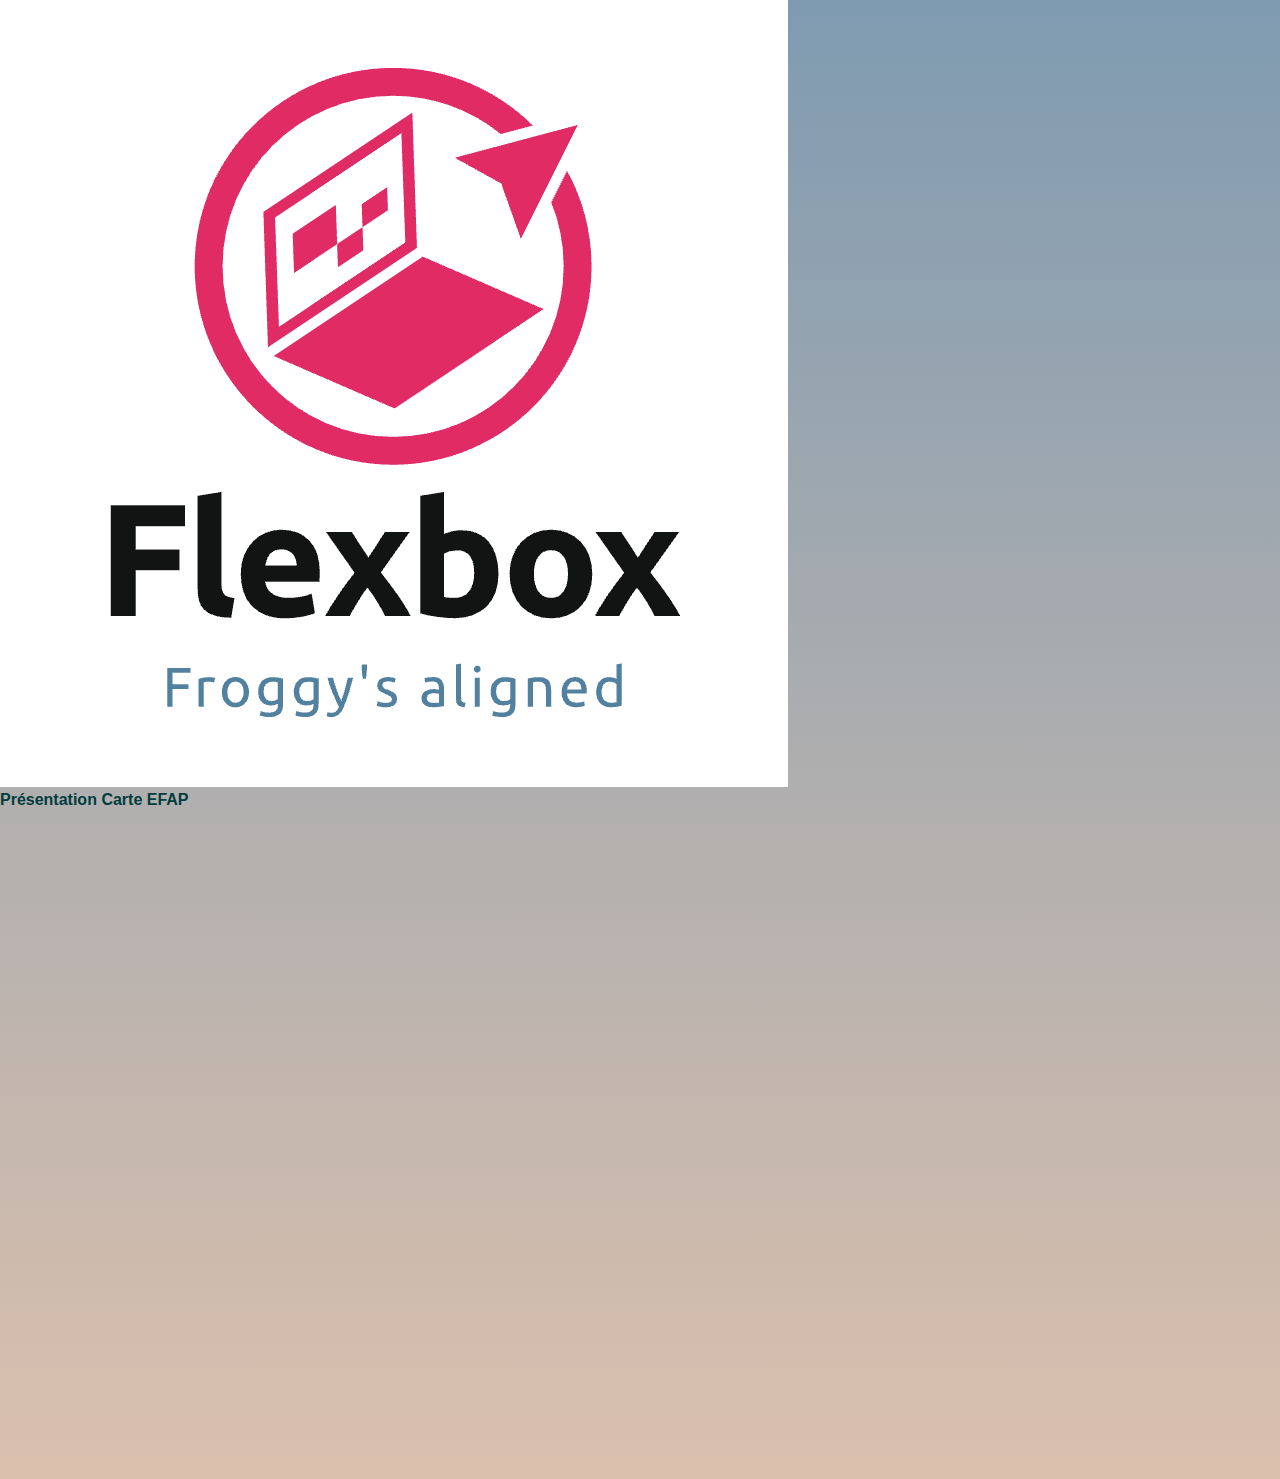
<file: box.html>
<!DOCTYPE html>
<html lang="en">
<head>
  <meta charset="UTF-8">
  <meta name="viewport" content="width=device-width, initial-scale=1.0">
  <title>Flexbox</title>
  <link rel="stylesheet" href="style.css">
</head>
<body>
  <div class="navbar">
    <img src="images/logo.png" class="logo">
    <div class="links">
      <a href="" class="link">Présentation</a>
      <a href="" class="link">Carte</a>
      <a href="https://www.efap.com/" class="link" target="_blank" > EFAP </a>
    </div>
  </div>
  <div>
    <div class="maps"><iframe src="https://www.google.com/maps/embed?pb=!1m18!1m12!1m3!1d96708.3537719269!2d-74.05163165714815!3d40.75903219763938!2m3!1f0!2f0!3f0!3m2!1i1024!2i768!4f13.1!3m3!1m2!1s0x89c2588f046ee661%3A0xa0b3281fcecc08c!2sManhattan%2C%20New%20York%2C%20%C3%89tat%20de%20New%20York%2C%20%C3%89tats-Unis!5e0!3m2!1sfr!2sfr!4v1745401033450!5m2!1sfr!2sfr" width="600" height="450" style="border:0;" allowfullscreen="" loading="lazy" referrerpolicy="no-referrer-when-downgrade"></iframe id="maps"></div>
  </div>
  <div class="video"><iframe width="560" height="315" src="https://www.youtube.com/embed/suAR1PYFNYA?si=TwZImggAn17KrIVq" title="YouTube video player" frameborder="0" allow="accelerometer; autoplay; clipboard-write; encrypted-media; gyroscope; picture-in-picture; web-share" referrerpolicy="strict-origin-when-cross-origin" allowfullscreen></iframe></div>
</body>
</html>
</file>
<file: style.css>
body {
    font-family: 'Montserrat', sans-serif;
    margin: 0;
    background: linear-gradient(to bottom, #7F9BB1, #DBC0AD);
    color: #013D3E;
  }
  
  header {
    background: #023F40;
    height: 100vh;
    display: flex;
    align-items: center;
    justify-content: center;
    color: white;
    text-align: center;
  }
  
  header h1 {
    font-size: 3rem;
    background: rgba(0, 0, 0, 0.5);
    padding: 1rem;
    border-radius: 10px;
  }
  
  section {
    padding: 4rem 2rem;
    max-width: 1000px;
    margin: auto;
    background-color: #DBC0AD;
    border-radius: 20px;
    box-shadow: 0 4px 10px rgba(0, 0, 0, 0.1);
    margin-bottom: 2rem;
  }
  
  h2 {
    color: #013D3E;
    margin-bottom: 1rem;
  }
  
  .gallery img {
    width: 100%;
    max-width: 300px;
    margin: 1rem;
    border-radius: 10px;
    box-shadow: 0 4px 6px rgba(0,0,0,0.1);
  }
  
  .my_class_0031 li {
    margin-bottom: .5rem;
  }
  
  footer {
    background-color: #013D3E;
    color: white;
    text-align: center;
    padding: 1rem;
  }
  
  a {
    color: #013D3E;
    text-decoration: none;
    font-weight: bold;
  }
  
  a:hover {
    color: #023F40;
    text-decoration: underline;
  }
  
  iframe {
    width: 100%;
    height: 315px;
    margin-top: 1rem;
    border-radius: 10px;
  }
</file>
